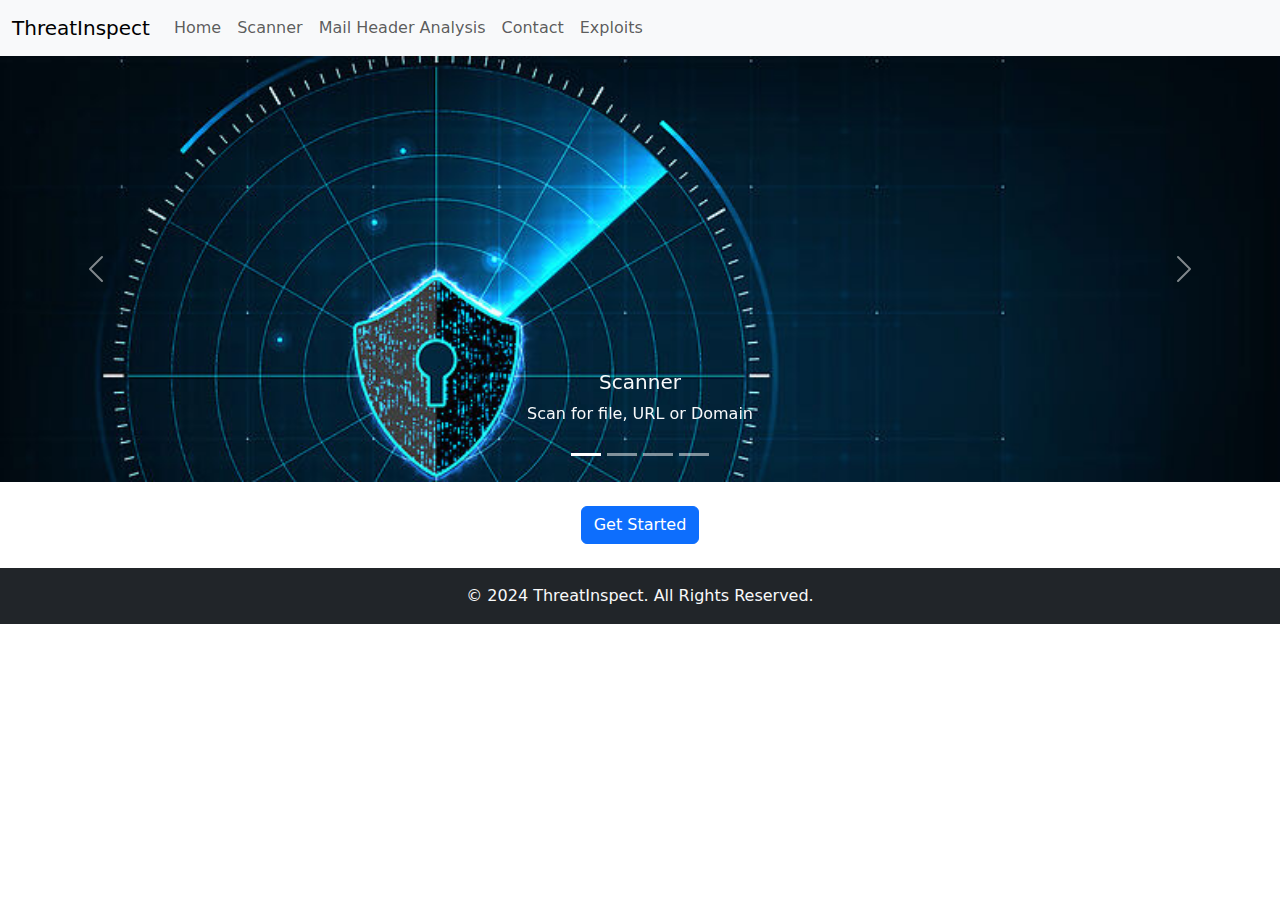
<file: ThreatInspectFinal/templates/index.html>
<!DOCTYPE html>
<html lang="en">

<head>
    <meta charset="UTF-8">
    <meta http-equiv="X-UA-Compatible" content="IE=edge">
    <meta name="viewport" content="width=device-width, initial-scale=1.0">
    <title>ThreatInspect</title>
    <link rel="stylesheet" href="https://cdnjs.cloudflare.com/ajax/libs/twitter-bootstrap/5.3.0/css/bootstrap.min.css">
</head>

<body>

    <nav class="navbar navbar-expand-lg navbar-light bg-light">
        <div class="container-fluid">
            <a class="navbar-brand" href="#">ThreatInspect</a>
            <button class="navbar-toggler" type="button" data-bs-toggle="collapse" data-bs-target="#navbarNav" aria-controls="navbarNav" aria-expanded="false" aria-label="Toggle navigation">
                <span class="navbar-toggler-icon"></span>
            </button>
            <div class="collapse navbar-collapse" id="navbarNav">
                <ul class="navbar-nav">
                    <li class="nav-item">
                        <a class="nav-link" href="#">Home</a>
                    </li>
                    <li class="nav-item">
                        <a class="nav-link" href="/scan">Scanner</a>
                    </li>
                    <li class="nav-item">
                        <a class="nav-link" href="/mha">Mail Header Analysis</a>
                    </li>
                    <li class="nav-item">
                        <a class="nav-link" href="/contacts">Contact</a>
                    </li>
                    <li class="nav-item">
                        <a class="nav-link" href="/exploiter">Exploits</a>
                    </li>
                </ul>
            </div>
        </div>
    </nav>

    <div id="carouselExampleIndicators" class="carousel slide" data-bs-ride="carousel">
        <div class="carousel-indicators">
            <button type="button" data-bs-target="#carouselExampleIndicators" data-bs-slide-to="0" class="active" aria-current="true" aria-label="Slide 1"></button>
            <button type="button" data-bs-target="#carouselExampleIndicators" data-bs-slide-to="1" aria-label="Slide 2"></button>
            <button type="button" data-bs-target="#carouselExampleIndicators" data-bs-slide-to="2" aria-label="Slide 3"></button>
            <button type="button" data-bs-target="#carouselExampleIndicators" data-bs-slide-to="3" aria-label="Slide 4"></button> <!-- New slide indicator -->
        </div>
        <div class="carousel-inner">
            <div class="carousel-item active">
                <img src="../static/images/scan1200x400.jpg" class="d-block w-100" alt="Slide 1">
                <div class="carousel-caption d-none d-md-block text-light">
                    <h5>Scanner</h5>
                    <p>Scan for file, URL or Domain</p>
                </div>
            </div>
            <div class="carousel-item">
                <img src="../static/images/phishing1200x400.jpg" class="d-block w-100" alt="Slide 2">
                <div class="carousel-caption d-none d-md-block text-dark">
                    <h5>Phishing</h5>
                    <p>Identify Phishing mail</p>
                </div>
            </div>
            <div class="carousel-item">
                <img src="../static/images/exploit1200x400.png" class="d-block w-100" alt="Slide 3">
                <div class="carousel-caption d-none d-md-block text-light">
                    <h5>Exploit</h5>
                    <p>Exploit recent threats</p>
                </div>
            </div>
            <div class="carousel-item"> <!-- New carousel item -->
                <img src="../static/images/Patching1200x400.png" class="d-block w-100" alt="Slide 4">
                <div class="carousel-caption d-none d-md-block text-light">
                    <h5>Patch</h5>
                    <p>Find Hotfixes to vulnerabilities</p>
                </div>
            </div>
        </div>
        <button class="carousel-control-prev" type="button" data-bs-target="#carouselExampleIndicators" data-bs-slide="prev">
            <span class="carousel-control-prev-icon" aria-hidden="true"></span>
            <span class="visually-hidden">Previous</span>
        </button>
        <button class="carousel-control-next" type="button" data-bs-target="#carouselExampleIndicators" data-bs-slide="next">
            <span class="carousel-control-next-icon" aria-hidden="true"></span>
            <span class="visually-hidden">Next</span>
        </button>
    </div>
    <div class="text-center mt-4">
        <button class="btn btn-primary" onclick="window.location.href='/scan'" >Get Started</button>
    </div>
    <br>
    <footer class="bg-dark text-light text-center p-3">
        &copy; 2024 ThreatInspect. All Rights Reserved.
    </footer>

    <script src="https://cdnjs.cloudflare.com/ajax/libs/bootstrap/5.3.0/js/bootstrap.bundle.min.js"></script>
</body>

</html>
</file>
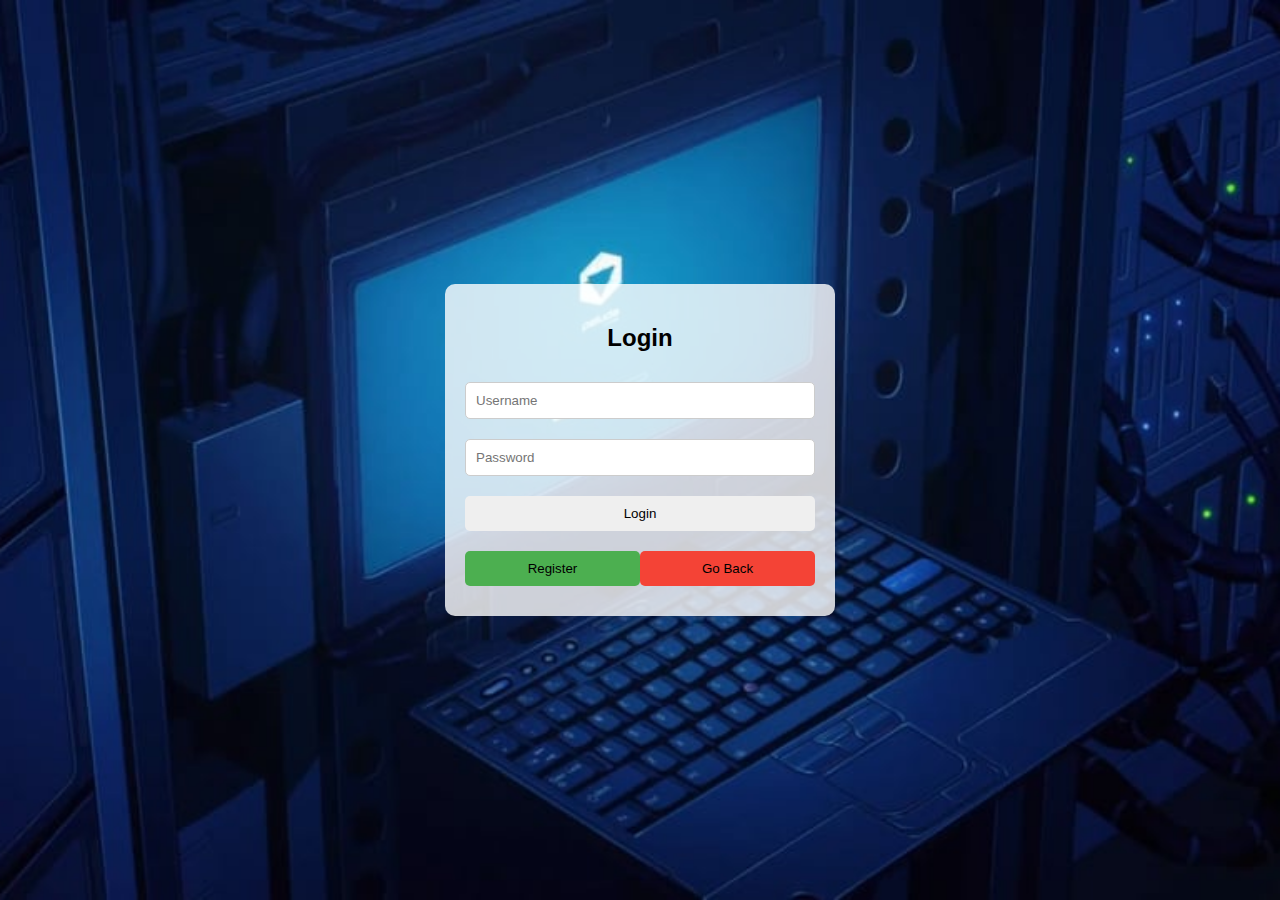
<file: ThreatInspectFinal/templates/login.html>
<!DOCTYPE html>
<html lang="en">

<head>
    <meta charset="UTF-8">
    <meta http-equiv="X-UA-Compatible" content="IE=edge">
    <meta name="viewport" content="width=device-width, initial-scale=1.0">
    <title>Login Page</title>
    <style>
        body {
            margin: 0;
            padding: 0;
            font-family: Arial, sans-serif;
            background: url('../static/images/login.jpg') no-repeat center center/cover;
            height: 100vh;
            display: flex;
            justify-content: center;
            align-items: center;
        }

        .login-container {
            background: rgba(255, 255, 255, 0.8);
            padding: 20px;
            border-radius: 10px;
            text-align: center;
            width: 350px;
        }

        .login-container input {
            width: calc(100% - 22px); /* Adjusted width to match the login button */
            padding: 10px;
            margin: 10px 0;
            border: 1px solid #ccc;
            border-radius: 5px;
        }

        .login-container button {
            width: 100%;
            padding: 10px;
            margin: 10px 0;
            border: none;
            border-radius: 5px;
            cursor: pointer;
        }

        .login-container button:hover {
            background: #f1f1f1;
        }

        .register-btn {
            background: #4CAF50;
            margin-right: 10px;
            width: 49%;
        }

        .register-btn:hover {
            background: #45a049;
        }

        .go-back-btn {
            background: #f44336;
            margin-left: 10px;
            width: 49%;
        }

        .go-back-btn:hover {
            background: #da190b;
        }

    </style>
</head>

<body>
    <div class="login-container">
        <h2>Login</h2>
        <form action="#">
            <input type="text" placeholder="Username" required>
            <input type="password" placeholder="Password" required>
            <button type="submit">Login</button>
        </form>
        <div style="display: flex; justify-content: space-between;">
            <button class="register-btn">Register</button>
            <button class="go-back-btn">Go Back</button>
        </div>
    </div>
</body>

</html>
</file>
